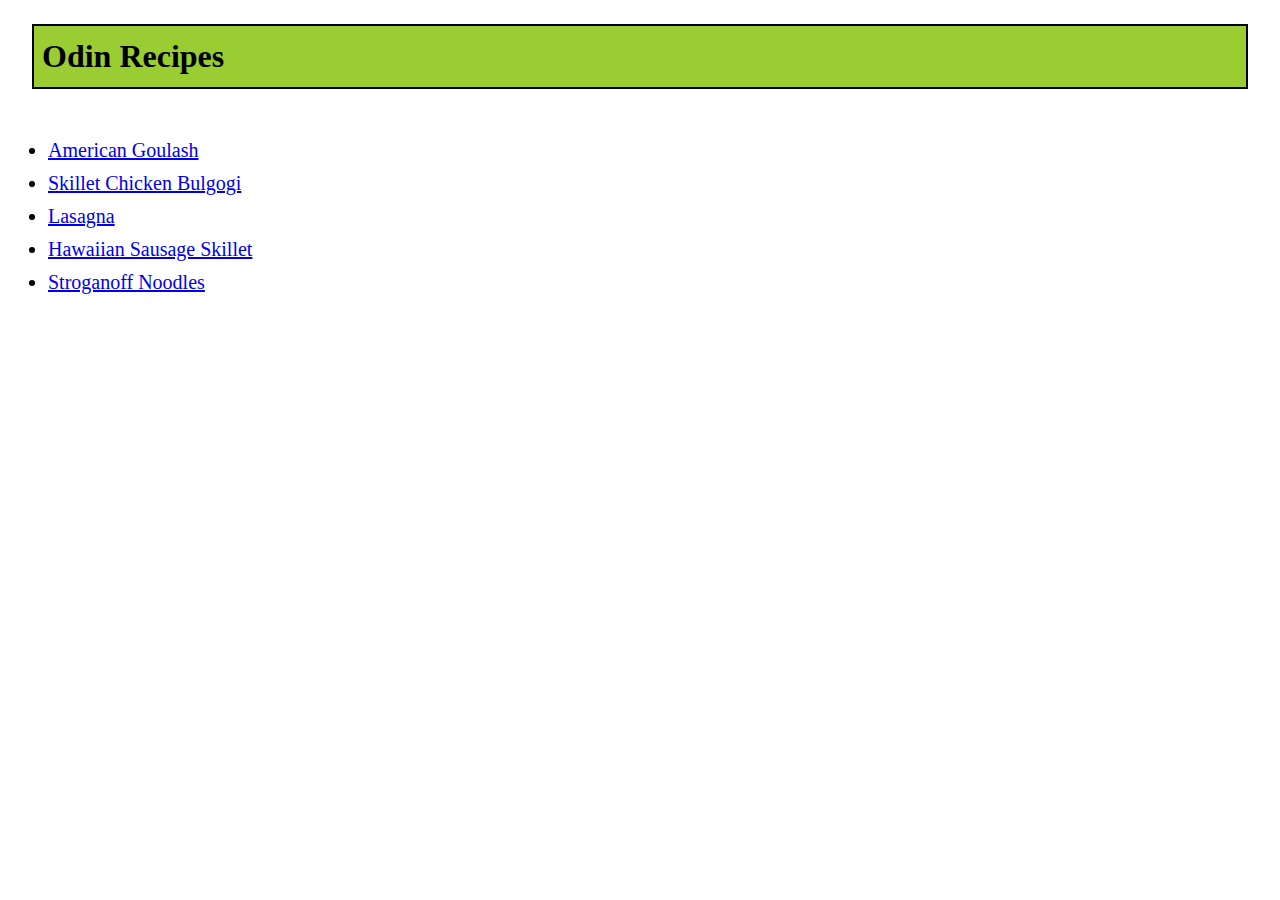
<file: index.html>
<!DOCTYPE html>
<html lang="en">
    <head>
        <meta charset="UTF-8">
        <title>odin recipe project</title>
        <link rel="stylesheet" href="style.css">
    </head>

    <body>
        <h1 class="title">Odin Recipes</h1>

        <ul>
        <li><a href="./recipes/american_goulash.html" target="_self" rel="noopener noreferrer">American Goulash</a></li>
        <li><a href="./recipes/skillet_chicken_bulgogi.html" target="_self" rel="noopener noreferrer">Skillet Chicken Bulgogi</a></li>
        <li><a href="./recipes/lasagna.html" target="_blank" rel="noopener noreferrer">Lasagna</a></li>
        <li><a href="./recipes/hawaiian_sausage_skillet.html" target="_self" rel="noopener noreferrer">Hawaiian Sausage Skillet</a></li>
        <li><a href="./recipes/stroganoff_noodles.html" target="_self" rel="noopener noreferrer">Stroganoff Noodles</a></li>
        </ul>
    </body>
</html>
</file>
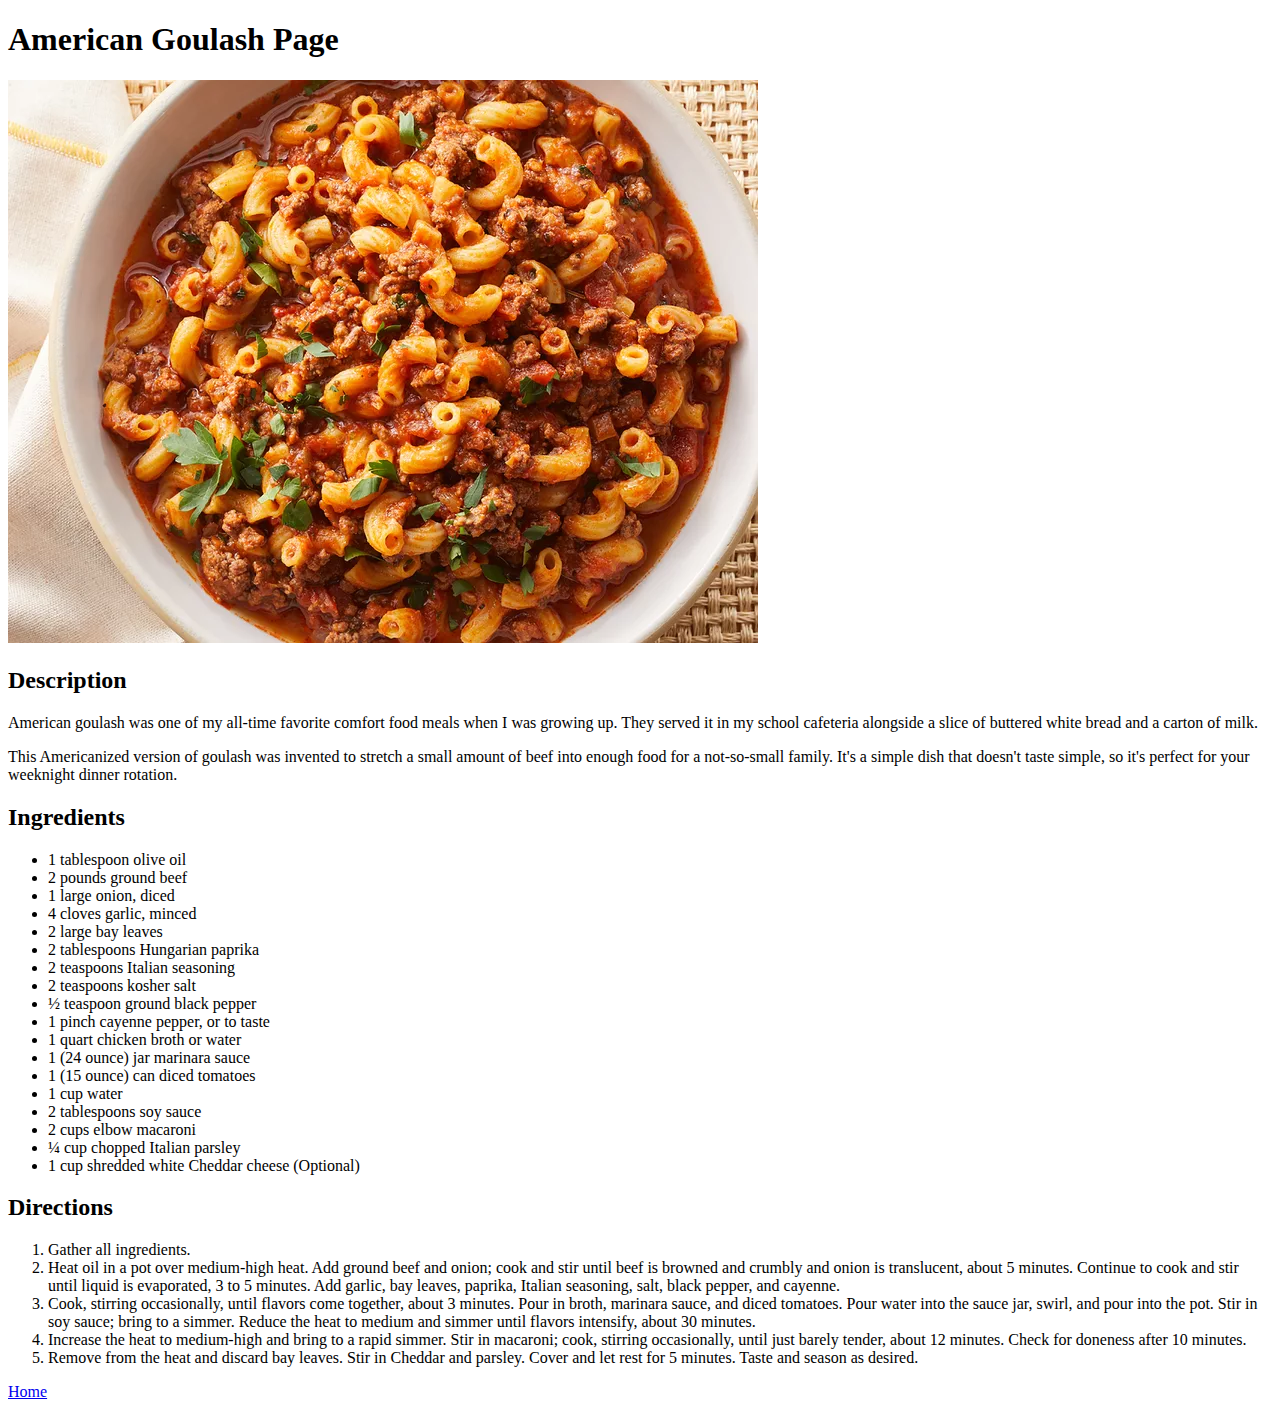
<file: recipes/american_goulash.html>
<!DOCTYPE html>
<html lang="en">
    <head>
        <meta charset="UTF-8">
        <title>odin recipe - american goulash</title>
    </head>

    <body>
        <h1>American Goulash Page</h1>

        <img src="../images/american_goulash.jpg" alt="american goulash dish">

        <h2>Description</h2>
        <p>American goulash was one of my all-time favorite comfort food meals when I was growing up. They served it in my school cafeteria alongside a slice of buttered white bread and a carton of milk. </p>
        
        <p>This Americanized version of goulash was invented to stretch a small amount of beef into enough food for a not-so-small family. It's a simple dish that doesn't taste simple, so it's perfect for your weeknight dinner rotation.</p>

        <h2>Ingredients</h2>
        <ul>
            <li>1 tablespoon olive oil</li>
            <li>2 pounds ground beef</li>

            <li>1 large onion, diced</li>
            
            <li>4 cloves garlic, minced</li>
            
            <li>2 large bay leaves</li>
            
            <li>2 tablespoons Hungarian paprika</li>
            
            <li>2 teaspoons Italian seasoning</li>
            
            <li>2 teaspoons kosher salt</li>
            
            <li>½ teaspoon ground black pepper</li>
            
            <li>1 pinch cayenne pepper, or to taste</li>
            
            <li>1 quart chicken broth or water</li>
            
            <li>1 (24 ounce) jar marinara sauce</li>
            
            <li>1 (15 ounce) can diced tomatoes</li>
            
            <li>1 cup water</li>
            
            <li>2 tablespoons soy sauce</li>
            
            <li>2 cups elbow macaroni</li>
            
            <li>¼ cup chopped Italian parsley</li>
            
            <li>1 cup shredded white Cheddar cheese (Optional)</li>
        </ul>

        <h2>Directions</h2>
        <ol>
            <li>Gather all ingredients.</li>
            <li>Heat oil in a pot over medium-high heat. Add ground beef and onion; cook and stir until beef is browned and crumbly and onion is translucent, about 5 minutes. Continue to cook and stir until liquid is evaporated, 3 to 5 minutes. Add garlic, bay leaves, paprika, Italian seasoning, salt, black pepper, and cayenne.</li>
            <li>Cook, stirring occasionally, until flavors come together, about 3 minutes. Pour in broth, marinara sauce, and diced tomatoes. Pour water into the sauce jar, swirl, and pour into the pot. Stir in soy sauce; bring to a simmer. Reduce the heat to medium and simmer until flavors intensify, about 30 minutes.</li>
            <li>Increase the heat to medium-high and bring to a rapid simmer. Stir in macaroni; cook, stirring occasionally, until just barely tender, about 12 minutes. Check for doneness after 10 minutes.</li>
            <li>Remove from the heat and discard bay leaves. Stir in Cheddar and parsley. Cover and let rest for 5 minutes. Taste and season as desired.</li>
        </ol>

        <a href="../index.html">Home</a>
    </body>
</html>
</file>
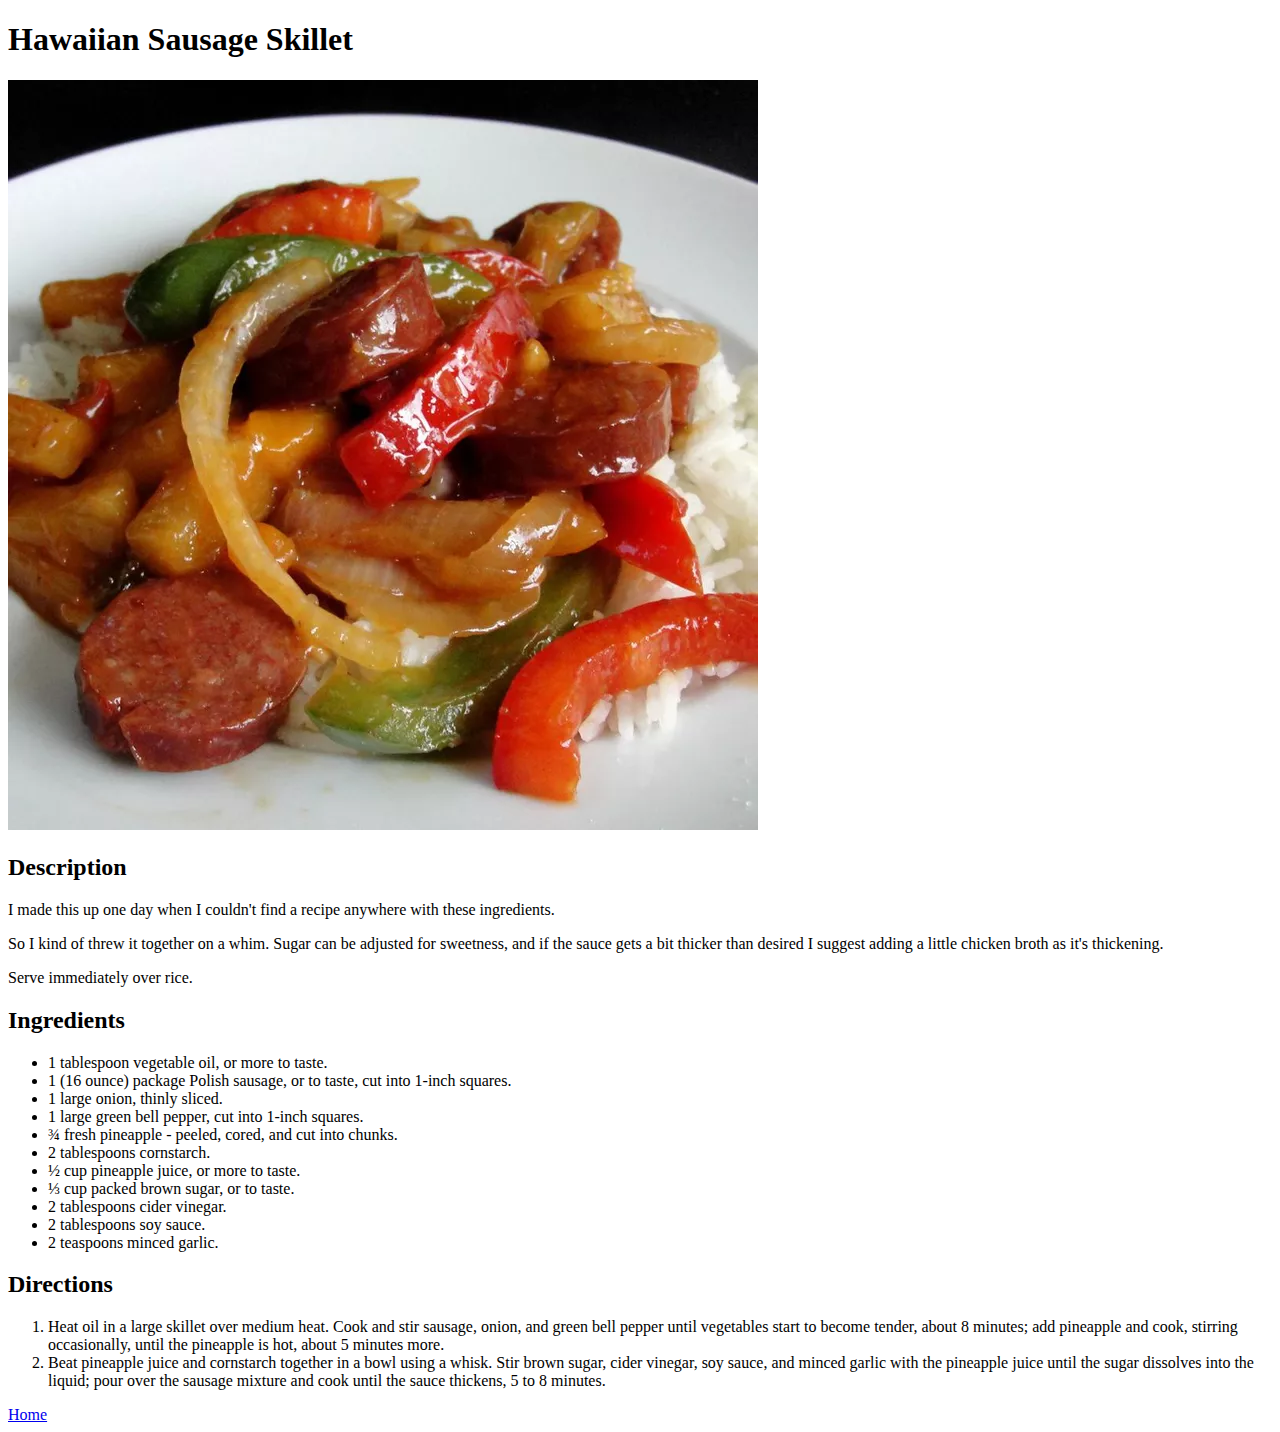
<file: recipes/hawaiian_sausage_skillet.html>
<!DOCTYPE html>
<html>
    <head>
        <meta charset="UTF-8">
        <title>odin recipe-hawaiian sausage skillet</title>
    </head>

    <body>
        <h1>Hawaiian Sausage Skillet</h1>
        
        <img src="../images/hawaiian_sausage_skillet.jpg" alt="Hawaiian Sausage Skillet Dish">
    
        <h2>Description</h2>
        <p>I made this up one day when I couldn't find a recipe anywhere with these ingredients. </p>
        <p>So I kind of threw it together on a whim. Sugar can be adjusted for sweetness, and if the sauce gets a bit thicker than desired I suggest adding a little chicken broth as it's thickening. </p>
        <p>Serve immediately over rice.</p>


        <h2>Ingredients</h2>
        <ul>
            <li>1 tablespoon vegetable oil, or more to taste.</li>
            <li>1 (16 ounce) package Polish sausage, or to taste, cut into 1-inch squares.</li>
            <li>1 large onion, thinly sliced.</li>
            <li>1 large green bell pepper, cut into 1-inch squares.</li>
            <li>¾ fresh pineapple - peeled, cored, and cut into chunks.</li>
            <li>2 tablespoons cornstarch.</li>
            <li>½ cup pineapple juice, or more to taste.</li>
            <li>⅓ cup packed brown sugar, or to taste.</li>
            <li>2 tablespoons cider vinegar.</li>
            <li>2 tablespoons soy sauce.</li>
            <li>2 teaspoons minced garlic.</li>
        </ul>

        <h2>Directions</h2>
        <ol>
            <li>Heat oil in a large skillet over medium heat. Cook and stir sausage, onion, and green bell pepper until vegetables start to become tender, about 8 minutes; add pineapple and cook, stirring occasionally, until the pineapple is hot, about 5 minutes more.</li>
            <li>Beat pineapple juice and cornstarch together in a bowl using a whisk. Stir brown sugar, cider vinegar, soy sauce, and minced garlic with the pineapple juice until the sugar dissolves into the liquid; pour over the sausage mixture and cook until the sauce thickens, 5 to 8 minutes.</li>
        </ol>

        <a href="../index.html">Home</a>
    </body>
</html>
</file>
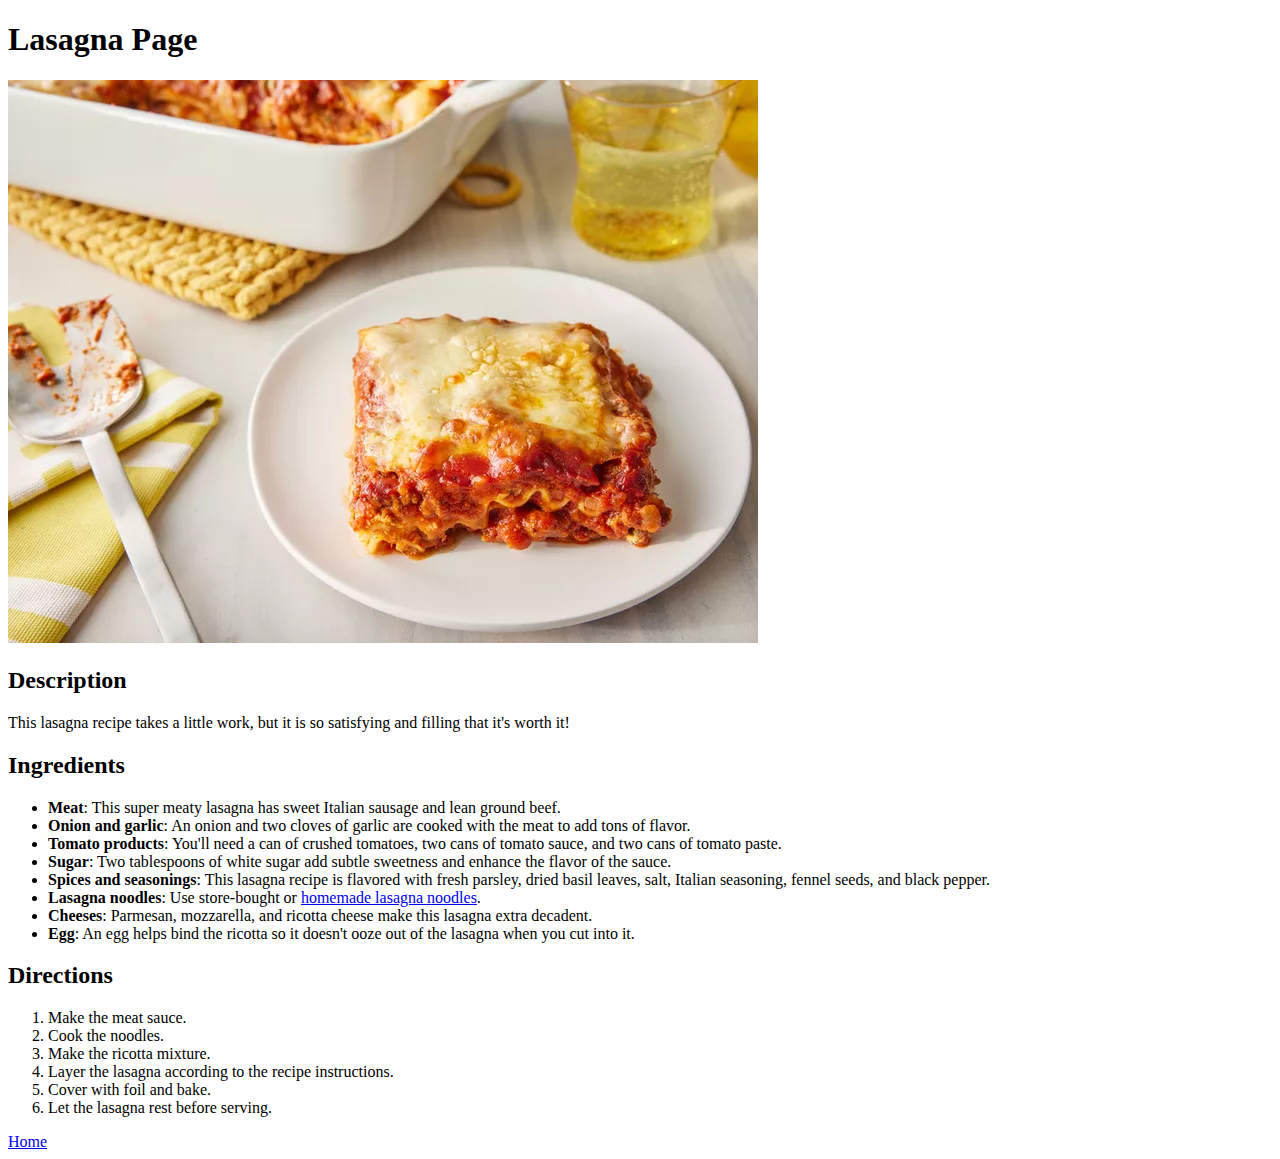
<file: recipes/lasagna.html>
<!DOCTYPE html>
<html lang="en">
    <head>
        <meta charset="UTF-8">
        <title>odin recipe - lasagna</title>
    </head>

    <body>
        <h1>Lasagna Page</h1>

        <img src="../images/lasagna.jpg" alt="world best lasagna dish">

        <h2>Description</h2>
        This lasagna recipe takes a little work, but it is so satisfying and filling that it's worth it!


        <h2>Ingredients</h2>
        <ul>
            <li><b>Meat</b>: This super meaty lasagna has sweet Italian sausage and lean ground beef.</li>
            <li><b>Onion and garlic</b>: An onion and two cloves of garlic are cooked with the meat to add tons of flavor.</li>
            <li><b>Tomato products</b>: You'll need a can of crushed tomatoes, two cans of tomato sauce, and two cans of tomato paste.</li>
            <li><b>Sugar</b>: Two tablespoons of white sugar add subtle sweetness and enhance the flavor of the sauce.</li>
            <li><b>Spices and seasonings</b>: This lasagna recipe is flavored with fresh parsley, dried basil leaves, salt, Italian seasoning, fennel seeds, and black pepper.</li>
            <li><b>Lasagna noodles</b>: Use store-bought or <a href="https://www.allrecipes.com/recipe/266023/homemade-lasagna-sheets/" target="_blank" rel="noopener noreferrer">homemade lasagna noodles</a>.</li>
            <li><b>Cheeses</b>: Parmesan, mozzarella, and ricotta cheese make this lasagna extra decadent.</li>
            <li><b>Egg</b>: An egg helps bind the ricotta so it doesn't ooze out of the lasagna when you cut into it.</li>
        </ul>

        <h2>Directions</h2>
        <ol>
            <li>Make the meat sauce.</li>
            <li>Cook the noodles.</li>
            <li>Make the ricotta mixture.</li>
            <li>Layer the lasagna according to the recipe instructions.</li>
            <li>Cover with foil and bake.</li>
            <li>Let the lasagna rest before serving.</li>
        </ol>

        <a href="../index.html">Home</a>
    </body>
</html>
</file>
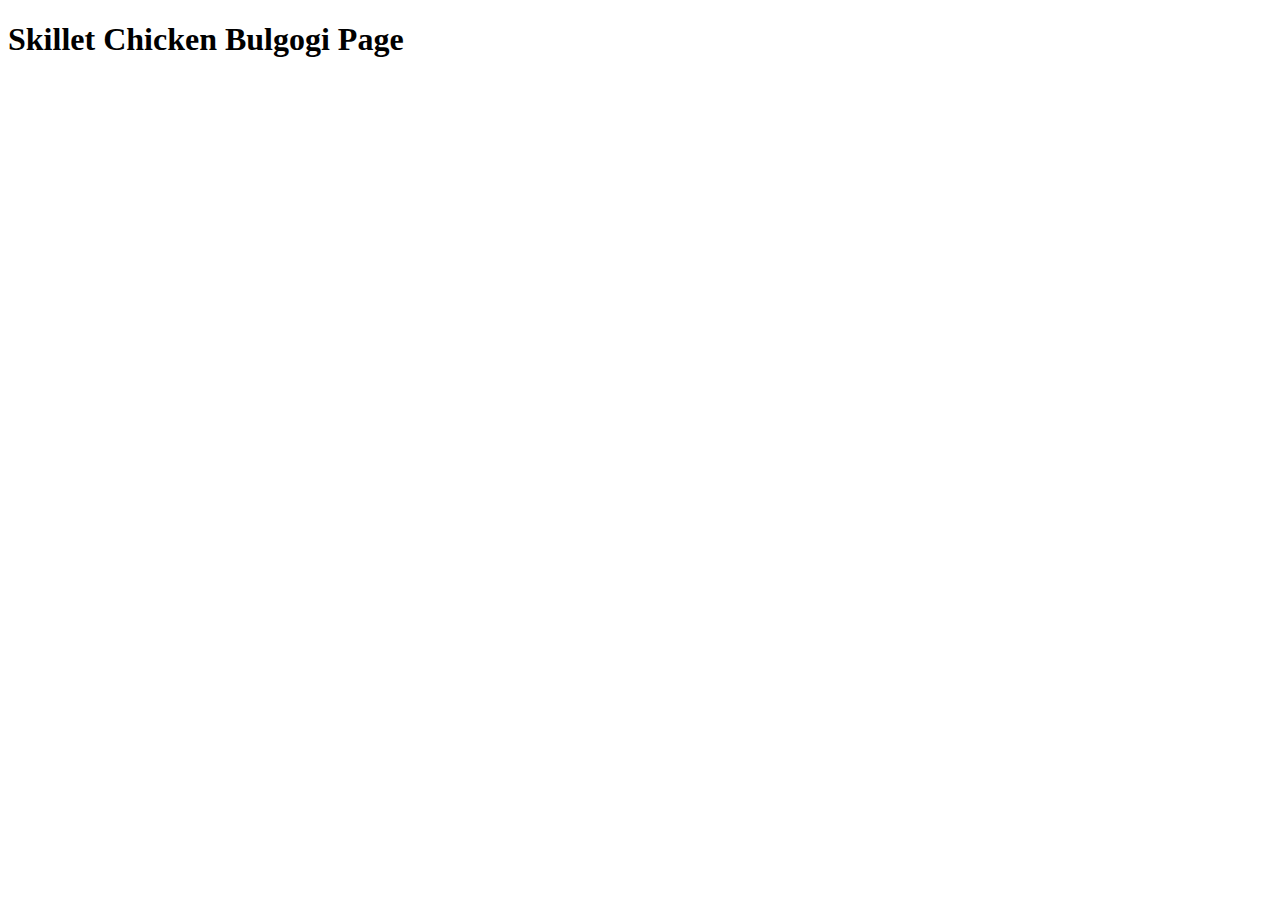
<file: recipes/skillet_chicken_bulgogi.html>
<!DOCTYPE html>
<html lang="en">
    <head>
        <meta charset="UTF-8">
        <title>odin recipe - skillet chicken bulgogi</title>
    </head>

    <body>
        <h1>Skillet Chicken Bulgogi Page</h1>
    </body>
</html>
</file>
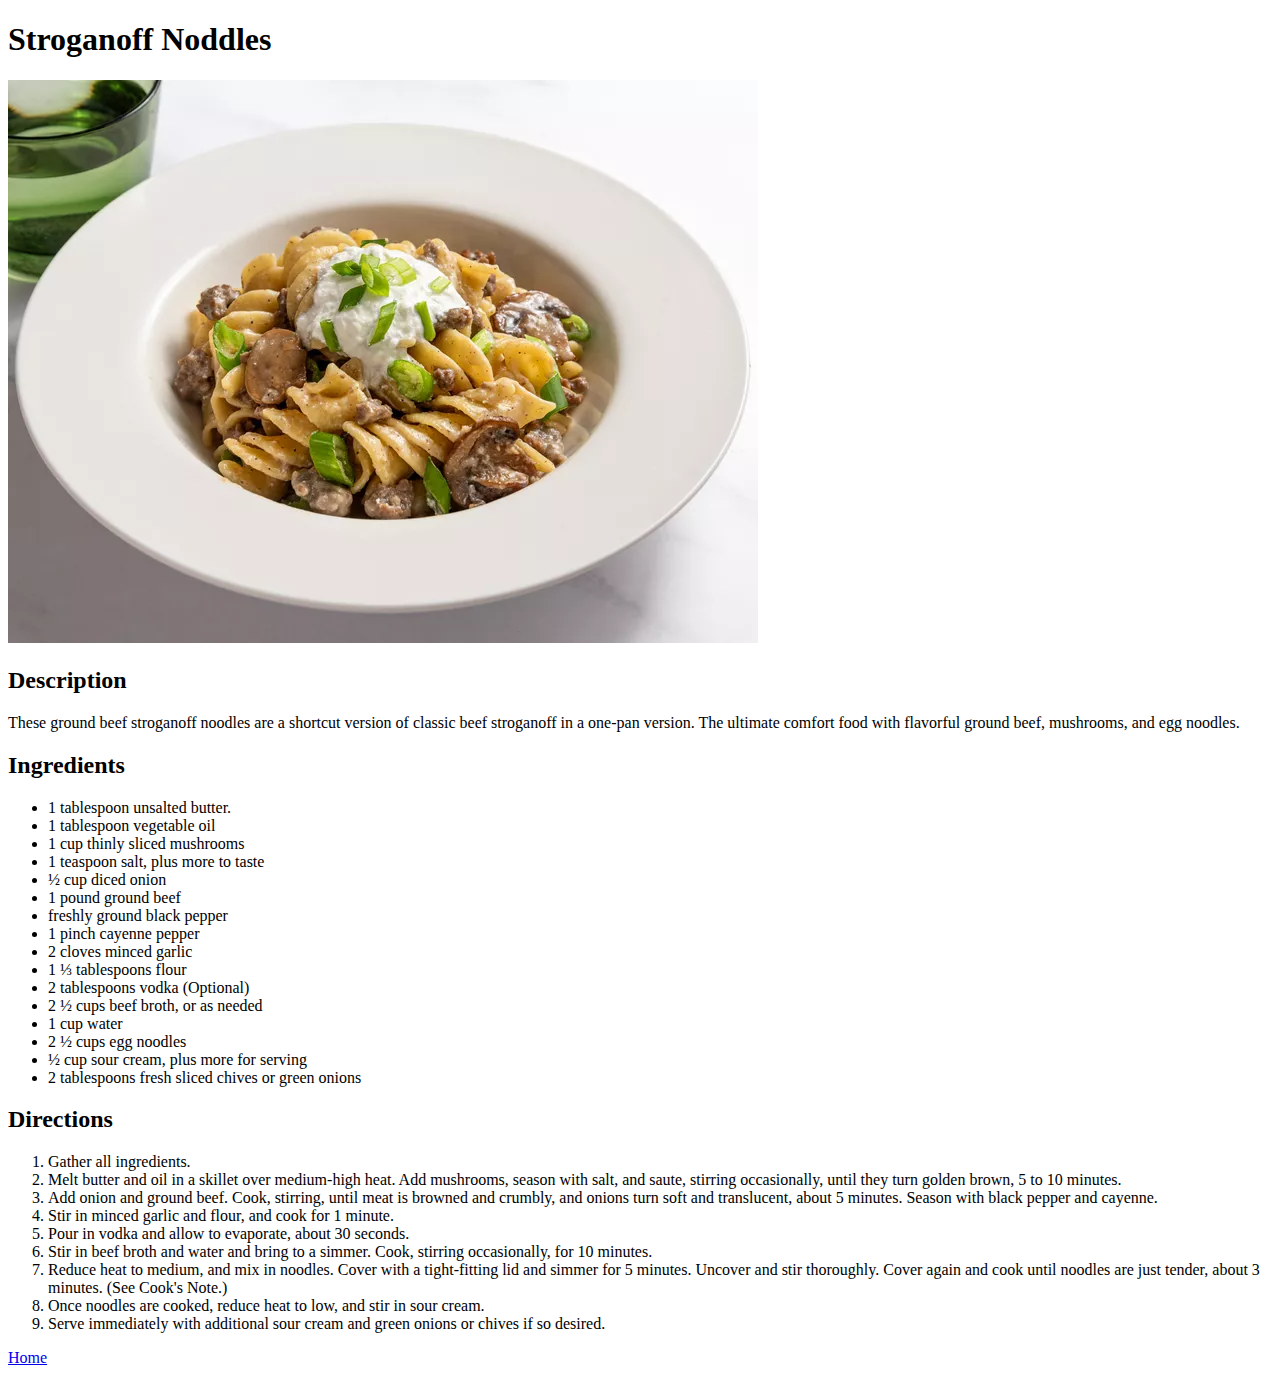
<file: recipes/stroganoff_noodles.html>
<!DOCTYPE html>
<html>
    <head>
        <meta charset="UTF-8">
        <title>odin recipe-stroganoff noddles</title>
    </head>

    <body>
        <h1>Stroganoff Noddles</h1>
        <img src="../images/stroganoff-noodles.jpg" alt="Stroganoff Noodels Dish">

        <h2>Description</h2>
        These ground beef stroganoff noodles are a shortcut version of classic beef stroganoff in a one-pan version. The ultimate comfort food with flavorful ground beef, mushrooms, and egg noodles.

        <h2>Ingredients</h2>
        <ul>
            <li>1 tablespoon unsalted butter.</li>
            <li>1 tablespoon vegetable oil</li>
            <li>1 cup thinly sliced mushrooms</li>
            <li>1 teaspoon salt, plus more to taste</li>
            <li>½ cup diced onion</li>
            <li>1 pound ground beef</li>
            <li>freshly ground black pepper</li>
            <li>1 pinch cayenne pepper</li>
            <li>2 cloves minced garlic</li>
            <li>1 ⅓ tablespoons flour</li>
            <li>2 tablespoons vodka (Optional)</li>
            <li>2 ½ cups beef broth, or as needed</li>
            <li>1 cup water</li>
            <li>2 ½ cups egg noodles</li>
            <li>½ cup sour cream, plus more for serving</li>
            <li>2 tablespoons fresh sliced chives or green onions</li>
        </ul>
    
        <h2>Directions</h2>
        <ol>
            <li>Gather all ingredients.</li>
            <li>Melt butter and oil in a skillet over medium-high heat. Add mushrooms, season with salt, and saute, stirring occasionally, until they turn golden brown, 5 to 10 minutes.</li>
            <li>Add onion and ground beef. Cook, stirring, until meat is browned and crumbly, and onions turn soft and translucent, about 5 minutes. Season with black pepper and cayenne.</li>
            <li>Stir in minced garlic and flour, and cook for 1 minute.</li>
            <li>Pour in vodka and allow to evaporate, about 30 seconds.</li>
            <li>Stir in beef broth and water and bring to a simmer. Cook, stirring occasionally, for 10 minutes.</li>
            <li>Reduce heat to medium, and mix in noodles. Cover with a tight-fitting lid and simmer for 5 minutes. Uncover and stir thoroughly. Cover again and cook until noodles are just tender, about 3 minutes. (See Cook's Note.)</li>
            <li>Once noodles are cooked, reduce heat to low, and stir in sour cream.</li>
            <li>Serve immediately with additional sour cream and green onions or chives if so desired.</li>
        </ol>
        
        <a href="../index.html">Home</a>
    </body>
</html>
</file>
<file: style.css>
.title {
    background: yellowgreen;
    padding: 12px 8px;
    margin: 24px;
    border: 2px solid black;
    max-width: auto;
}

ul {
    margin-top: 50px;
}

li {
    margin-bottom: 10px;
    font-size: 20px;
}
</file>
